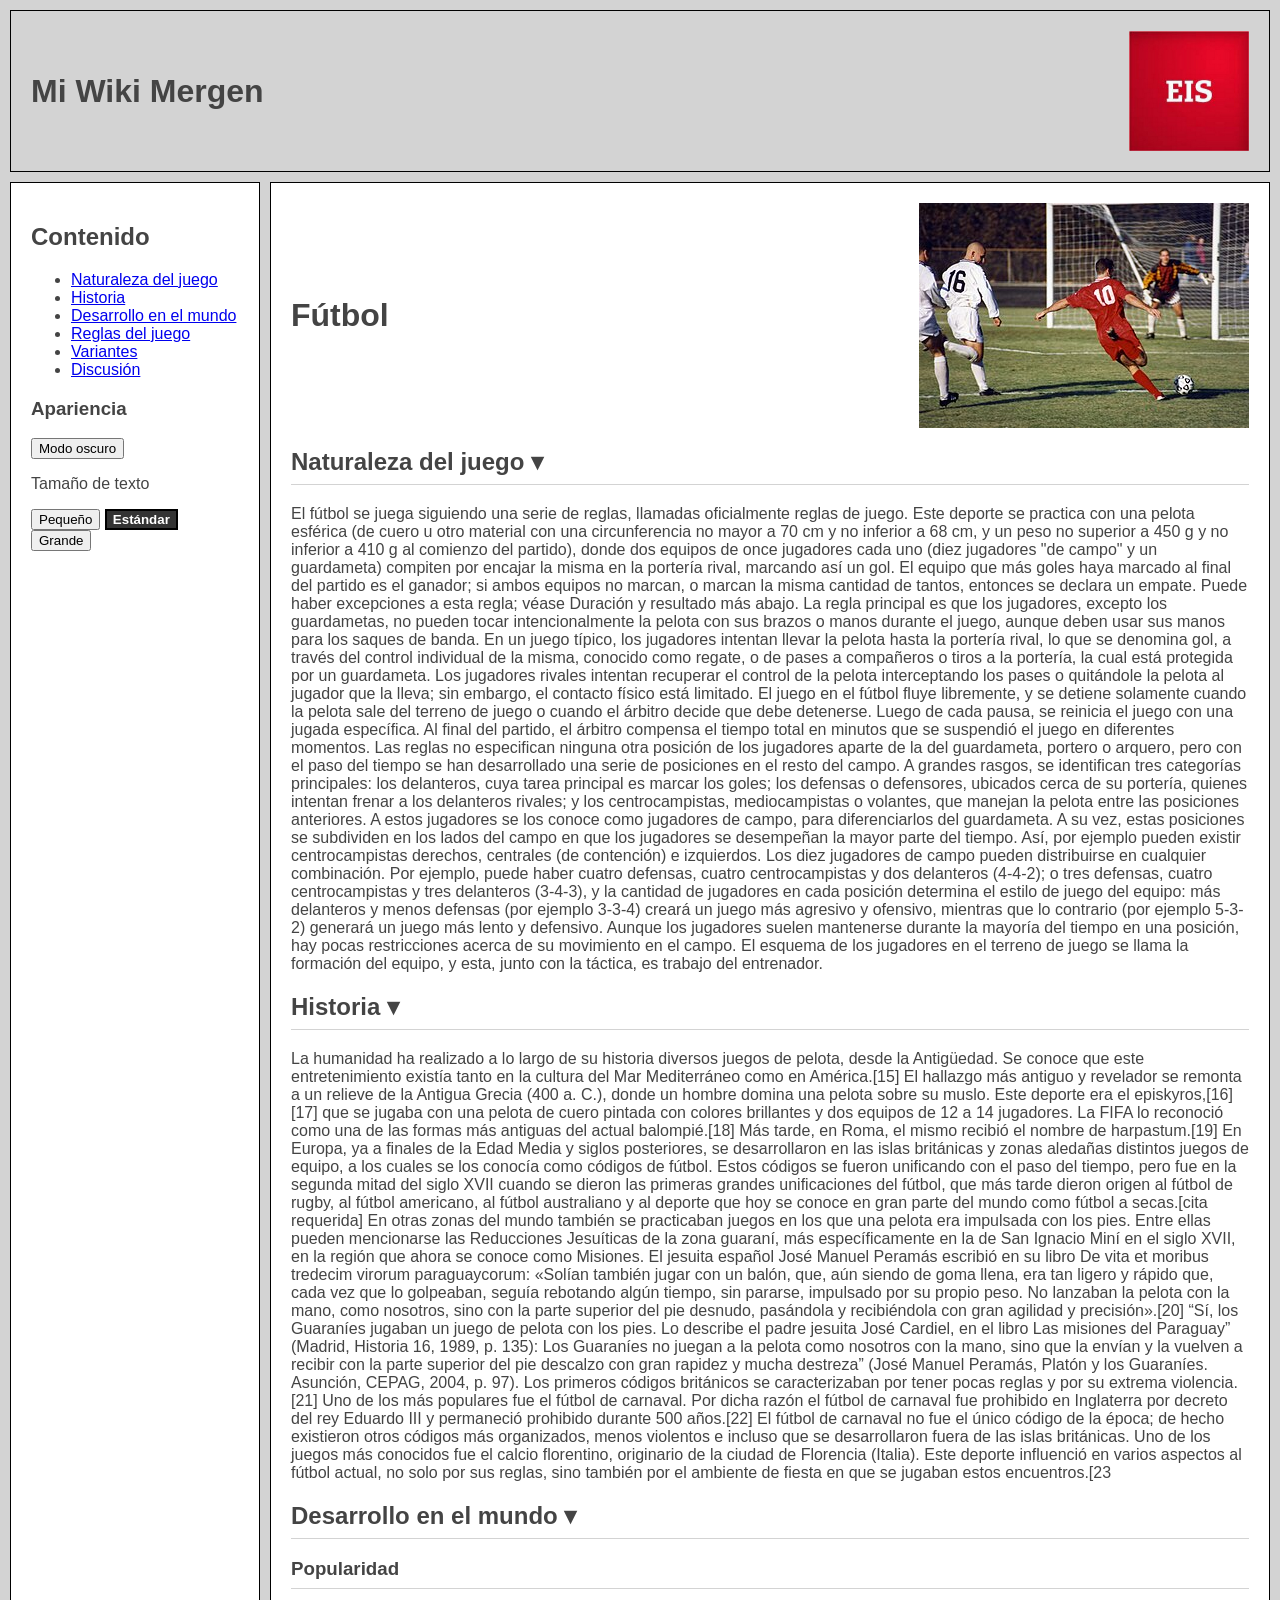
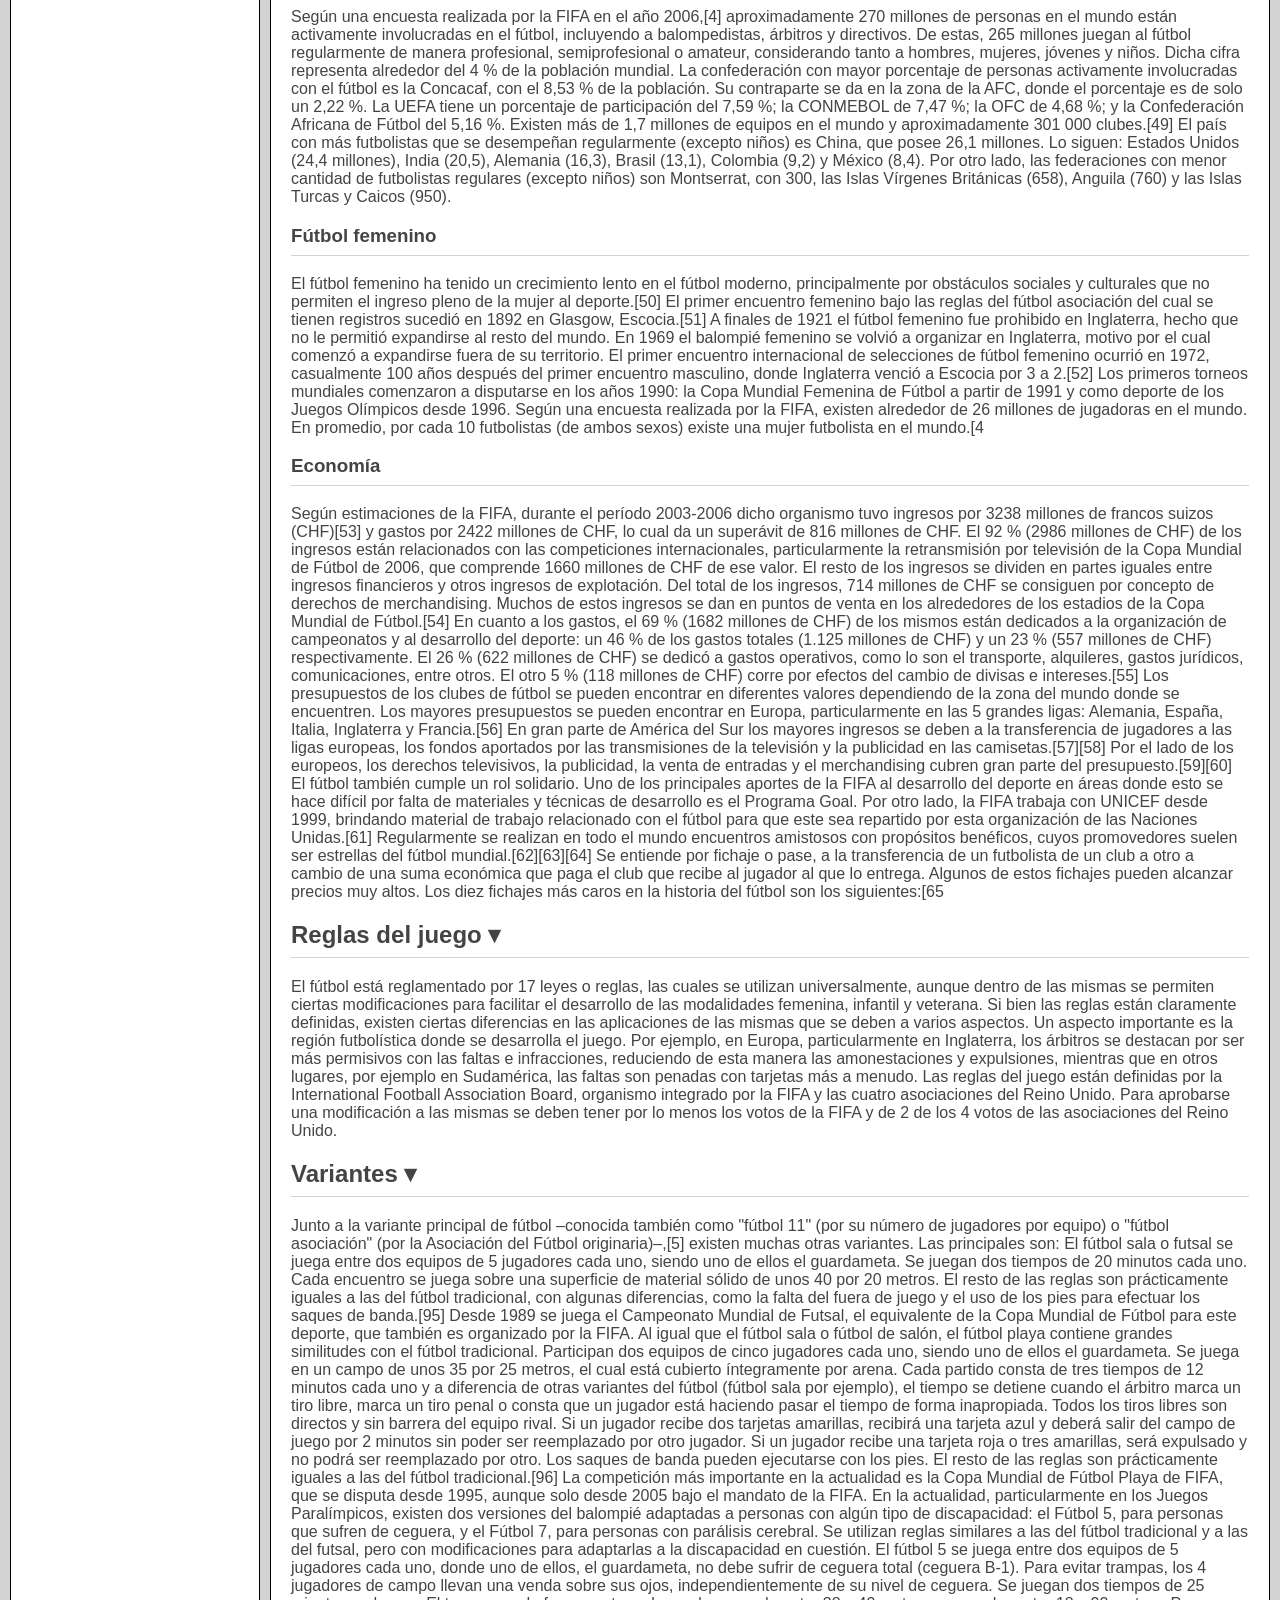
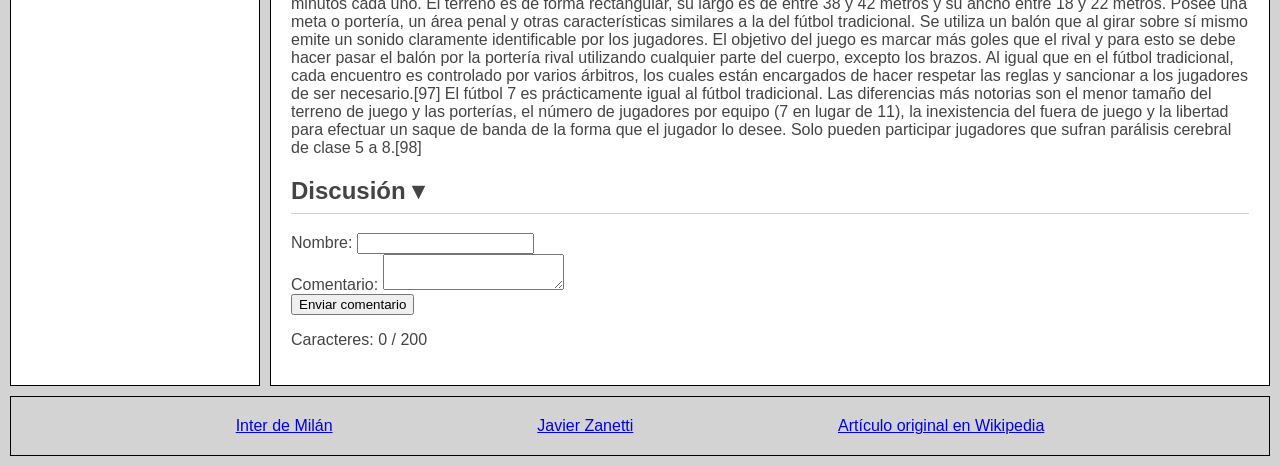
<file: index.html>
<!DOCTYPE html>
<html lang="en">
<head>
    <meta charset="UTF-8">
    <meta name="viewport" content="width=device-width, initial-scale=1.0">
    <title>Document</title>
    <link rel="stylesheet" href="css/style.css">
    <script src="js/main.js" defer></script>
</head>
<body>
    <div class="contenedor">
        <header>
            <h1>Mi Wiki Mergen</h1>
            
            <img src="./img/Logo EIS.jpg" alt="Logo">
        </header>
        
        <aside>
            <h2>Contenido</h2>
            <ul id="indice"></ul>

            <div class="apariencia">
                <h3>Apariencia</h3>
                <button id="btn-modo">Modo oscuro</button>

                <div class="tamano-texto">
                    <p>Tamaño de texto</p>
                    <button class="btn-tamano" data-tamano="pequeno">Pequeño</button>
                    <button class="btn-tamano activo" data-tamano="estandar">Estándar</button>
                    <button class="btn-tamano" data-tamano="grande">Grande</button>
                </div>
            </div>
        </aside>
        
        <main>
            <div class="tema">
                <h1>Fútbol</h1>
                
                <img src="./img/Fútbol.jpg" alt="Fútbol">
            </div>


            <section>
                <h2 id="naturaleza">Naturaleza del juego</h2>
                <p>
                    El fútbol se juega siguiendo una serie de reglas, llamadas oficialmente reglas de juego. Este deporte se practica con una pelota esférica (de cuero u otro material con una circunferencia no mayor a 70 cm y no inferior a 68 cm, y un peso no superior a 450 g y no inferior a 410 g al comienzo del partido), donde dos equipos de once jugadores cada uno (diez jugadores "de campo" y un guardameta) compiten por encajar la misma en la portería rival, marcando así un gol. El equipo que más goles haya marcado al final del partido es el ganador; si ambos equipos no marcan, o marcan la misma cantidad de tantos, entonces se declara un empate. Puede haber excepciones a esta regla; véase Duración y resultado más abajo.

                    La regla principal es que los jugadores, excepto los guardametas, no pueden tocar intencionalmente la pelota con sus brazos o manos durante el juego, aunque deben usar sus manos para los saques de banda.

                    En un juego típico, los jugadores intentan llevar la pelota hasta la portería rival, lo que se denomina gol, a través del control individual de la misma, conocido como regate, o de pases a compañeros o tiros a la portería, la cual está protegida por un guardameta. Los jugadores rivales intentan recuperar el control de la pelota interceptando los pases o quitándole la pelota al jugador que la lleva; sin embargo, el contacto físico está limitado. El juego en el fútbol fluye libremente, y se detiene solamente cuando la pelota sale del terreno de juego o cuando el árbitro decide que debe detenerse. Luego de cada pausa, se reinicia el juego con una jugada específica. Al final del partido, el árbitro compensa el tiempo total en minutos que se suspendió el juego en diferentes momentos.
        
                    Las reglas no especifican ninguna otra posición de los jugadores aparte de la del guardameta, portero o arquero, pero con el paso del tiempo se han desarrollado una serie de posiciones en el resto del campo. A grandes rasgos, se identifican tres categorías principales: los delanteros, cuya tarea principal es marcar los goles; los defensas o defensores, ubicados cerca de su portería, quienes intentan frenar a los delanteros rivales; y los centrocampistas, mediocampistas o volantes, que manejan la pelota entre las posiciones anteriores. A estos jugadores se los conoce como jugadores de campo, para diferenciarlos del guardameta. A su vez, estas posiciones se subdividen en los lados del campo en que los jugadores se desempeñan la mayor parte del tiempo. Así, por ejemplo pueden existir centrocampistas derechos, centrales (de contención) e izquierdos. Los diez jugadores de campo pueden distribuirse en cualquier combinación. Por ejemplo, puede haber cuatro defensas, cuatro centrocampistas y dos delanteros (4-4-2); o tres defensas, cuatro centrocampistas y tres delanteros (3-4-3), y la cantidad de jugadores en cada posición determina el estilo de juego del equipo: más delanteros y menos defensas (por ejemplo 3-3-4) creará un juego más agresivo y ofensivo, mientras que lo contrario (por ejemplo 5-3-2) generará un juego más lento y defensivo. Aunque los jugadores suelen mantenerse durante la mayoría del tiempo en una posición, hay pocas restricciones acerca de su movimiento en el campo. El esquema de los jugadores en el terreno de juego se llama la formación del equipo, y esta, junto con la táctica, es trabajo del entrenador.
                </p>
            </section>

            <section>
                <h2 id="historia">Historia</h2>
                <p>
                    La humanidad ha realizado a lo largo de su historia diversos juegos de pelota, desde la Antigüedad. Se conoce que este entretenimiento existía tanto en la cultura del Mar Mediterráneo como en América.[15] El hallazgo más antiguo y revelador se remonta a un relieve de la Antigua Grecia (400 a. C.), donde un hombre domina una pelota sobre su muslo. Este deporte era el episkyros,[16][17] que se jugaba con una pelota de cuero pintada con colores brillantes y dos equipos de 12 a 14 jugadores. La FIFA lo reconoció como una de las formas más antiguas del actual balompié.[18] Más tarde, en Roma, el mismo recibió el nombre de harpastum.[19]

                    En Europa, ya a finales de la Edad Media y siglos posteriores, se desarrollaron en las islas británicas y zonas aledañas distintos juegos de equipo, a los cuales se los conocía como códigos de fútbol. Estos códigos se fueron unificando con el paso del tiempo, pero fue en la segunda mitad del siglo XVII cuando se dieron las primeras grandes unificaciones del fútbol, que más tarde dieron origen al fútbol de rugby, al fútbol americano, al fútbol australiano y al deporte que hoy se conoce en gran parte del mundo como fútbol a secas.[cita requerida]

                    En otras zonas del mundo también se practicaban juegos en los que una pelota era impulsada con los pies. Entre ellas pueden mencionarse las Reducciones Jesuíticas de la zona guaraní, más específicamente en la de San Ignacio Miní en el siglo XVII, en la región que ahora se conoce como Misiones. El jesuita español José Manuel Peramás escribió en su libro De vita et moribus tredecim virorum paraguaycorum: «Solían también jugar con un balón, que, aún siendo de goma llena, era tan ligero y rápido que, cada vez que lo golpeaban, seguía rebotando algún tiempo, sin pararse, impulsado por su propio peso. No lanzaban la pelota con la mano, como nosotros, sino con la parte superior del pie desnudo, pasándola y recibiéndola con gran agilidad y precisión».[20] “Sí, los Guaraníes jugaban un juego de pelota con los pies. Lo describe el padre jesuita José Cardiel, en el libro Las misiones del Paraguay” (Madrid, Historia 16, 1989, p. 135): Los Guaraníes no juegan a la pelota como nosotros con la mano, sino que la envían y la vuelven a recibir con la parte superior del pie descalzo con gran rapidez y mucha destreza” (José Manuel Peramás, Platón y los Guaraníes. Asunción, CEPAG, 2004, p. 97).

                    Los primeros códigos británicos se caracterizaban por tener pocas reglas y por su extrema violencia.[21] Uno de los más populares fue el fútbol de carnaval. Por dicha razón el fútbol de carnaval fue prohibido en Inglaterra por decreto del rey Eduardo III y permaneció prohibido durante 500 años.[22] El fútbol de carnaval no fue el único código de la época; de hecho existieron otros códigos más organizados, menos violentos e incluso que se desarrollaron fuera de las islas británicas. Uno de los juegos más conocidos fue el calcio florentino, originario de la ciudad de Florencia (Italia). Este deporte influenció en varios aspectos al fútbol actual, no solo por sus reglas, sino también por el ambiente de fiesta en que se jugaban estos encuentros.[23
                </p>
            </section>

            <section>
                <h2 id="desarrollo">Desarrollo en el mundo</h2>
            
                <h3 id="popularidad">Popularidad</h3>
                <p>
                    Según una encuesta realizada por la FIFA en el año 2006,[4] aproximadamente 270 millones de personas en el mundo están activamente involucradas en el fútbol, incluyendo a balompedistas, árbitros y directivos. De estas, 265 millones juegan al fútbol regularmente de manera profesional, semiprofesional o amateur, considerando tanto a hombres, mujeres, jóvenes y niños. Dicha cifra representa alrededor del 4 % de la población mundial. La confederación con mayor porcentaje de personas activamente involucradas con el fútbol es la Concacaf, con el 8,53 % de la población. Su contraparte se da en la zona de la AFC, donde el porcentaje es de solo un 2,22 %. La UEFA tiene un porcentaje de participación del 7,59 %; la CONMEBOL de 7,47 %; la OFC de 4,68 %; y la Confederación Africana de Fútbol del 5,16 %. Existen más de 1,7 millones de equipos en el mundo y aproximadamente 301 000 clubes.[49]

                    El país con más futbolistas que se desempeñan regularmente (excepto niños) es China, que posee 26,1 millones. Lo siguen: Estados Unidos (24,4 millones), India (20,5), Alemania (16,3), Brasil (13,1), Colombia (9,2) y México (8,4). Por otro lado, las federaciones con menor cantidad de futbolistas regulares (excepto niños) son Montserrat, con 300, las Islas Vírgenes Británicas (658), Anguila (760) y las Islas Turcas y Caicos (950).
                </p>
            
                <h3 id="femenino">Fútbol femenino</h3>
                <p>
                    El fútbol femenino ha tenido un crecimiento lento en el fútbol moderno, principalmente por obstáculos sociales y culturales que no permiten el ingreso pleno de la mujer al deporte.[50] El primer encuentro femenino bajo las reglas del fútbol asociación del cual se tienen registros sucedió en 1892 en Glasgow, Escocia.[51] A finales de 1921 el fútbol femenino fue prohibido en Inglaterra, hecho que no le permitió expandirse al resto del mundo. En 1969 el balompié femenino se volvió a organizar en Inglaterra, motivo por el cual comenzó a expandirse fuera de su territorio. El primer encuentro internacional de selecciones de fútbol femenino ocurrió en 1972, casualmente 100 años después del primer encuentro masculino, donde Inglaterra venció a Escocia por 3 a 2.[52] Los primeros torneos mundiales comenzaron a disputarse en los años 1990: la Copa Mundial Femenina de Fútbol a partir de 1991 y como deporte de los Juegos Olímpicos desde 1996.
            
                    Según una encuesta realizada por la FIFA, existen alrededor de 26 millones de jugadoras en el mundo. En promedio, por cada 10 futbolistas (de ambos sexos) existe una mujer futbolista en el mundo.[4
                </p>
        
                <h3 id="economia">Economía</h3>
                <p>
                    Según estimaciones de la FIFA, durante el período 2003-2006 dicho organismo tuvo ingresos por 3238 millones de francos suizos (CHF)[53] y gastos por 2422 millones de CHF, lo cual da un superávit de 816 millones de CHF. El 92 % (2986 millones de CHF) de los ingresos están relacionados con las competiciones internacionales, particularmente la retransmisión por televisión de la Copa Mundial de Fútbol de 2006, que comprende 1660 millones de CHF de ese valor. El resto de los ingresos se dividen en partes iguales entre ingresos financieros y otros ingresos de explotación. Del total de los ingresos, 714 millones de CHF se consiguen por concepto de derechos de merchandising. Muchos de estos ingresos se dan en puntos de venta en los alrededores de los estadios de la Copa Mundial de Fútbol.[54] En cuanto a los gastos, el 69 % (1682 millones de CHF) de los mismos están dedicados a la organización de campeonatos y al desarrollo del deporte: un 46 % de los gastos totales (1.125 millones de CHF) y un 23 % (557 millones de CHF) respectivamente. El 26 % (622 millones de CHF) se dedicó a gastos operativos, como lo son el transporte, alquileres, gastos jurídicos, comunicaciones, entre otros. El otro 5 % (118 millones de CHF) corre por efectos del cambio de divisas e intereses.[55]

                    Los presupuestos de los clubes de fútbol se pueden encontrar en diferentes valores dependiendo de la zona del mundo donde se encuentren. Los mayores presupuestos se pueden encontrar en Europa, particularmente en las 5 grandes ligas: Alemania, España, Italia, Inglaterra y Francia.[56] En gran parte de América del Sur los mayores ingresos se deben a la transferencia de jugadores a las ligas europeas, los fondos aportados por las transmisiones de la televisión y la publicidad en las camisetas.[57][58] Por el lado de los europeos, los derechos televisivos, la publicidad, la venta de entradas y el merchandising cubren gran parte del presupuesto.[59][60]

                    El fútbol también cumple un rol solidario. Uno de los principales aportes de la FIFA al desarrollo del deporte en áreas donde esto se hace difícil por falta de materiales y técnicas de desarrollo es el Programa Goal. Por otro lado, la FIFA trabaja con UNICEF desde 1999, brindando material de trabajo relacionado con el fútbol para que este sea repartido por esta organización de las Naciones Unidas.[61] Regularmente se realizan en todo el mundo encuentros amistosos con propósitos benéficos, cuyos promovedores suelen ser estrellas del fútbol mundial.[62][63][64]

                    Se entiende por fichaje o pase, a la transferencia de un futbolista de un club a otro a cambio de una suma económica que paga el club que recibe al jugador al que lo entrega. Algunos de estos fichajes pueden alcanzar precios muy altos. Los diez fichajes más caros en la historia del fútbol son los siguientes:[65
                </p>
            </section>

            <section>
                <h2 id="reglas">Reglas del juego</h2>
                <p>
                    El fútbol está reglamentado por 17 leyes o reglas, las cuales se utilizan universalmente, aunque dentro de las mismas se permiten ciertas modificaciones para facilitar el desarrollo de las modalidades femenina, infantil y veterana. Si bien las reglas están claramente definidas, existen ciertas diferencias en las aplicaciones de las mismas que se deben a varios aspectos. Un aspecto importante es la región futbolística donde se desarrolla el juego. Por ejemplo, en Europa, particularmente en Inglaterra, los árbitros se destacan por ser más permisivos con las faltas e infracciones, reduciendo de esta manera las amonestaciones y expulsiones, mientras que en otros lugares, por ejemplo en Sudamérica, las faltas son penadas con tarjetas más a menudo.
            
                    Las reglas del juego están definidas por la International Football Association Board, organismo integrado por la FIFA y las cuatro asociaciones del Reino Unido. Para aprobarse una modificación a las mismas se deben tener por lo menos los votos de la FIFA y de 2 de los 4 votos de las asociaciones del Reino Unido.
                </p>
            </section>
            
            <section>
                <h2 id="variantes">Variantes</h2>
                <p>
                    Junto a la variante principal de fútbol –conocida también como "fútbol 11" (por su número de jugadores por equipo) o "fútbol asociación" (por la Asociación del Fútbol originaria)–,[5] existen muchas otras variantes. Las principales son:

                    El fútbol sala o futsal se juega entre dos equipos de 5 jugadores cada uno, siendo uno de ellos el guardameta. Se juegan dos tiempos de 20 minutos cada uno. Cada encuentro se juega sobre una superficie de material sólido de unos 40 por 20 metros. El resto de las reglas son prácticamente iguales a las del fútbol tradicional, con algunas diferencias, como la falta del fuera de juego y el uso de los pies para efectuar los saques de banda.[95]

                    Desde 1989 se juega el Campeonato Mundial de Futsal, el equivalente de la Copa Mundial de Fútbol para este deporte, que también es organizado por la FIFA.

                    Al igual que el fútbol sala o fútbol de salón, el fútbol playa contiene grandes similitudes con el fútbol tradicional. Participan dos equipos de cinco jugadores cada uno, siendo uno de ellos el guardameta. Se juega en un campo de unos 35 por 25 metros, el cual está cubierto íntegramente por arena. Cada partido consta de tres tiempos de 12 minutos cada uno y a diferencia de otras variantes del fútbol (fútbol sala por ejemplo), el tiempo se detiene cuando el árbitro marca un tiro libre, marca un tiro penal o consta que un jugador está haciendo pasar el tiempo de forma inapropiada. Todos los tiros libres son directos y sin barrera del equipo rival. Si un jugador recibe dos tarjetas amarillas, recibirá una tarjeta azul y deberá salir del campo de juego por 2 minutos sin poder ser reemplazado por otro jugador. Si un jugador recibe una tarjeta roja o tres amarillas, será expulsado y no podrá ser reemplazado por otro. Los saques de banda pueden ejecutarse con los pies. El resto de las reglas son prácticamente iguales a las del fútbol tradicional.[96]

                    La competición más importante en la actualidad es la Copa Mundial de Fútbol Playa de FIFA, que se disputa desde 1995, aunque solo desde 2005 bajo el mandato de la FIFA.

                    En la actualidad, particularmente en los Juegos Paralímpicos, existen dos versiones del balompié adaptadas a personas con algún tipo de discapacidad: el Fútbol 5, para personas que sufren de ceguera, y el Fútbol 7, para personas con parálisis cerebral. Se utilizan reglas similares a las del fútbol tradicional y a las del futsal, pero con modificaciones para adaptarlas a la discapacidad en cuestión.

                    El fútbol 5 se juega entre dos equipos de 5 jugadores cada uno, donde uno de ellos, el guardameta, no debe sufrir de ceguera total (ceguera B-1). Para evitar trampas, los 4 jugadores de campo llevan una venda sobre sus ojos, independientemente de su nivel de ceguera. Se juegan dos tiempos de 25 minutos cada uno. El terreno es de forma rectangular, su largo es de entre 38 y 42 metros y su ancho entre 18 y 22 metros. Posee una meta o portería, un área penal y otras características similares a la del fútbol tradicional. Se utiliza un balón que al girar sobre sí mismo emite un sonido claramente identificable por los jugadores. El objetivo del juego es marcar más goles que el rival y para esto se debe hacer pasar el balón por la portería rival utilizando cualquier parte del cuerpo, excepto los brazos. Al igual que en el fútbol tradicional, cada encuentro es controlado por varios árbitros, los cuales están encargados de hacer respetar las reglas y sancionar a los jugadores de ser necesario.[97]

                    El fútbol 7 es prácticamente igual al fútbol tradicional. Las diferencias más notorias son el menor tamaño del terreno de juego y las porterías, el número de jugadores por equipo (7 en lugar de 11), la inexistencia del fuera de juego y la libertad para efectuar un saque de banda de la forma que el jugador lo desee. Solo pueden participar jugadores que sufran parálisis cerebral de clase 5 a 8.[98]
                </p>
            </section>

            <section>
                <h2 id="discusion">Discusión</h2>
                <form id="form-comentario">
                    <div>
                        <label for="nombre">Nombre:</label>
                        <input type="text" id="nombre">
                    </div>
                    <div>
                        <label for="comentario">Comentario:</label>
                        <textarea id="comentario"></textarea>
                    </div>
                    <button type="submit" id="btn-enviar">Enviar comentario</button>
                </form>
                <p id="contador">Caracteres: 0 / 200</p>
                <p id="aviso"></p>
                <ul id="lista-comentarios"></ul>
            </section>
        </main>
        
        <footer>
            <ul>
                <li><a href="tema2.html">Inter de Milán</a></li>
                <li><a href="tema3.html">Javier Zanetti</a></li>
                <li><a href="https://es.wikipedia.org/wiki/F%C3%BAtbol">Artículo original en Wikipedia</a></li>
            </ul>
        </footer>
    </div>
</body>
</html>
</file>
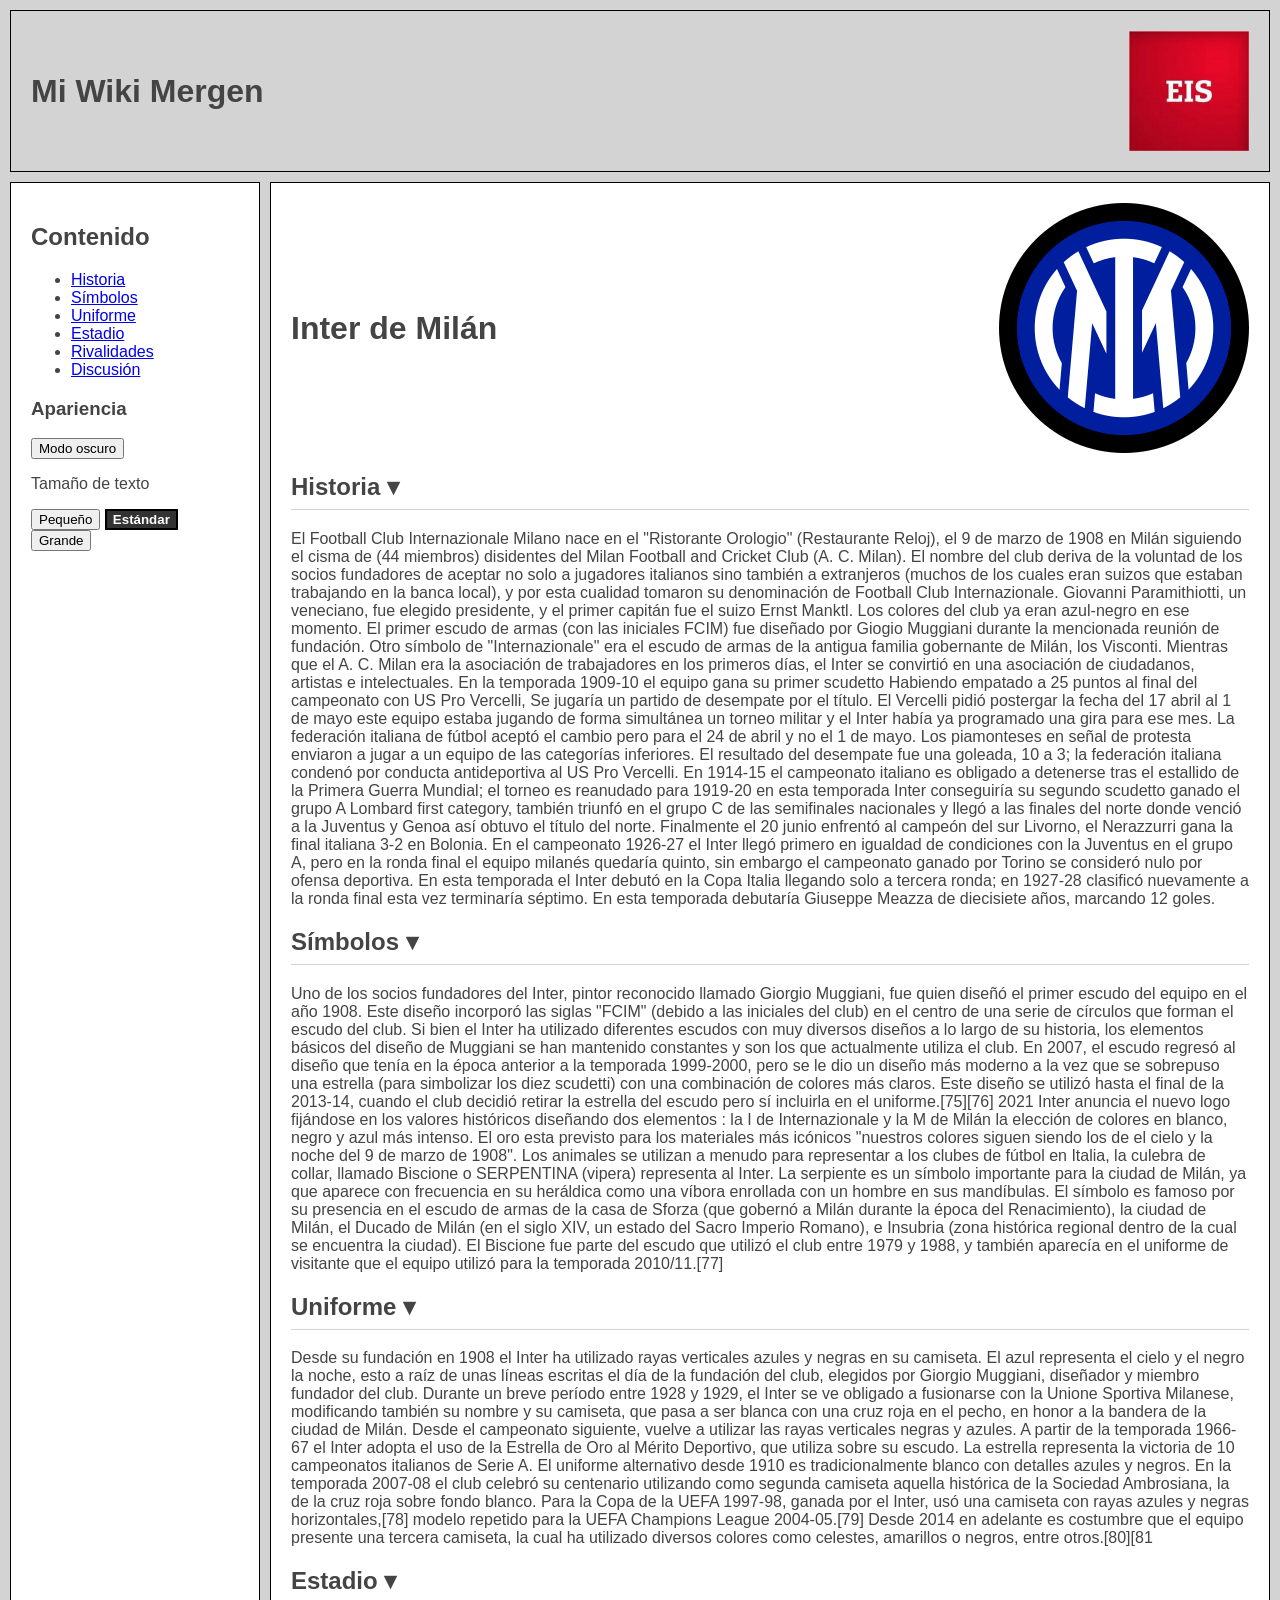
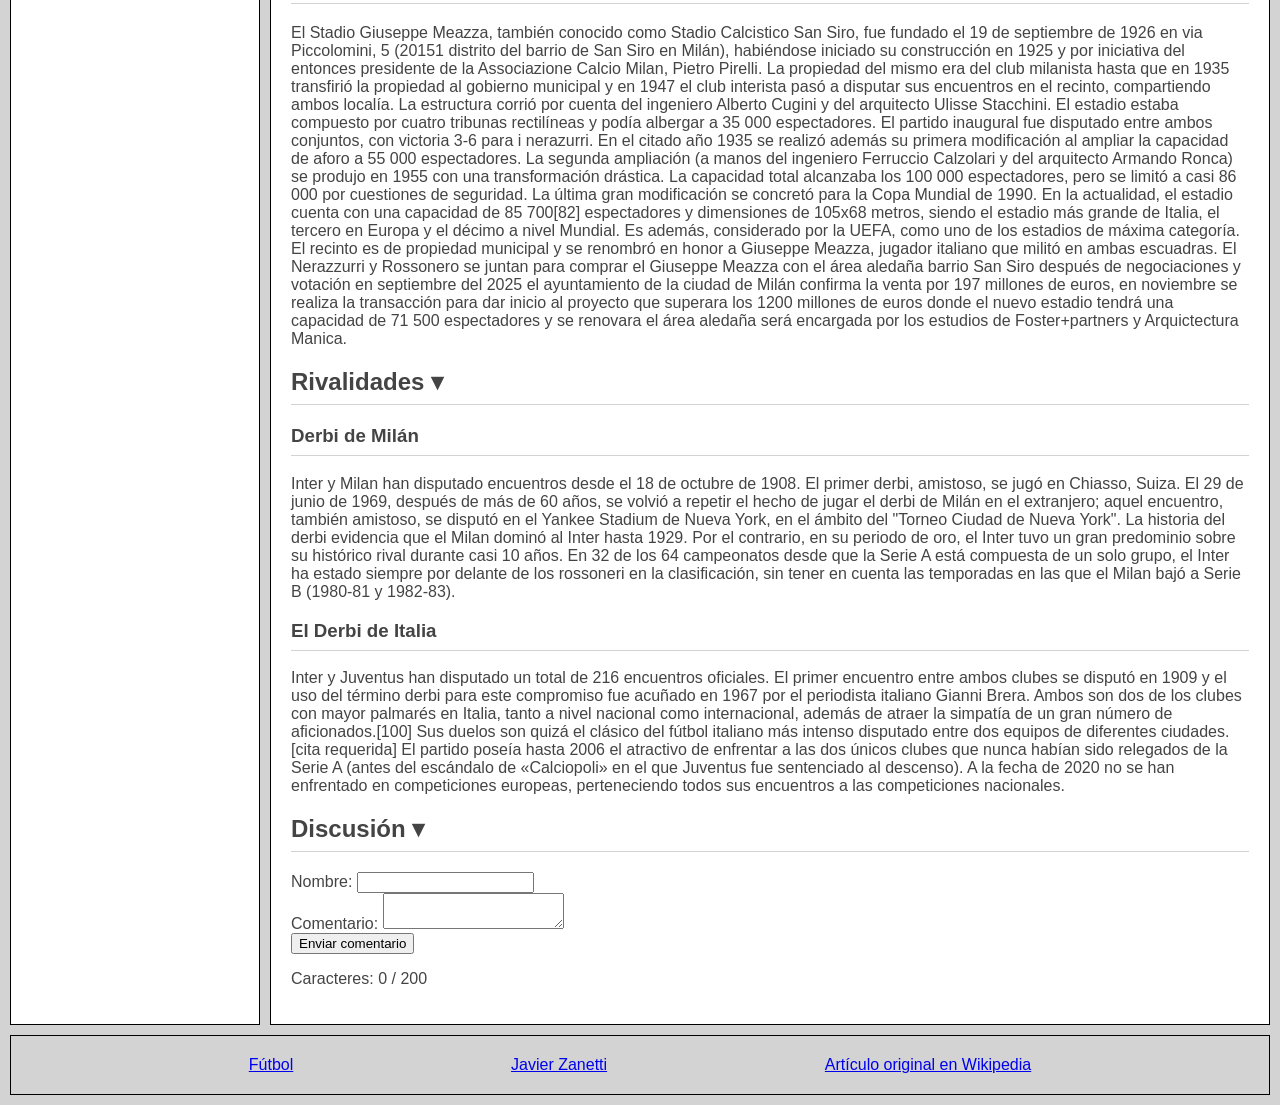
<file: tema2.html>
<!DOCTYPE html>
<html lang="en">
<head>
    <meta charset="UTF-8">
    <meta name="viewport" content="width=device-width, initial-scale=1.0">
    <title>Document</title>
    <link rel="stylesheet" href="css/style.css">
    <script src="js/main.js" defer></script>
</head>
<body>
    <div class="contenedor">
        <header>
            <h1>Mi Wiki Mergen</h1>
                
            <img src="./img/Logo EIS.jpg" alt="Logo">
        </header>

        <aside>
            <h2>Contenido</h2>
            <ul id="indice"></ul>

            <div class="apariencia">
                <h3>Apariencia</h3>
                <button id="btn-modo">Modo oscuro</button>

                <div class="tamano-texto">
                    <p>Tamaño de texto</p>
                    <button class="btn-tamano" data-tamano="pequeno">Pequeño</button>
                    <button class="btn-tamano activo" data-tamano="estandar">Estándar</button>
                    <button class="btn-tamano" data-tamano="grande">Grande</button>
                </div>
            </div>
        </aside>
        
        <main>
            <div class="tema">
                <h1>Inter de Milán</h1>
                
                <img src="./img/Inter.png" alt="Fútbol">
            </div>


            <section>
                <h2 id="historia">Historia</h2>
                <p>
                    El Football Club Internazionale Milano nace en el "Ristorante Orologio" (Restaurante Reloj), el 9 de marzo de 1908 en Milán siguiendo el cisma de (44 miembros) disidentes del Milan Football and Cricket Club (A. C. Milan). El nombre del club deriva de la voluntad de los socios fundadores de aceptar no solo a jugadores italianos sino también a extranjeros (muchos de los cuales eran suizos que estaban trabajando en la banca local), y por esta cualidad tomaron su denominación de Football Club Internazionale.

                    Giovanni Paramithiotti, un veneciano, fue elegido presidente, y el primer capitán fue el suizo Ernst Manktl. Los colores del club ya eran azul-negro en ese momento. El primer escudo de armas (con las iniciales FCIM) fue diseñado por Giogio Muggiani durante la mencionada reunión de fundación. Otro símbolo de "Internazionale" era el escudo de armas de la antigua familia gobernante de Milán, los Visconti. Mientras que el A. C. Milan era la asociación de trabajadores en los primeros días, el Inter se convirtió en una asociación de ciudadanos, artistas e intelectuales.

                    En la temporada 1909-10 el equipo gana su primer scudetto Habiendo empatado a 25 puntos al final del campeonato con US Pro Vercelli, Se jugaría un partido de desempate por el título. El Vercelli pidió postergar la fecha del 17 abril al 1 de mayo este equipo estaba jugando de forma simultánea un torneo militar y el Inter había ya programado una gira para ese mes. La federación italiana de fútbol aceptó el cambio pero para el 24 de abril y no el 1 de mayo. Los piamonteses en señal de protesta enviaron a jugar a un equipo de las categorías inferiores. El resultado del desempate fue una goleada, 10 a 3; la federación italiana condenó por conducta antideportiva al US Pro Vercelli. En 1914-15 el campeonato italiano es obligado a detenerse tras el estallido de la Primera Guerra Mundial; el torneo es reanudado para 1919-20 en esta temporada Inter conseguiría su segundo scudetto ganado el grupo A Lombard first category, también triunfó en el grupo C de las semifinales nacionales y llegó a las finales del norte donde venció a la Juventus y Genoa así obtuvo el título del norte. Finalmente el 20 junio enfrentó al campeón del sur Livorno, el Nerazzurri gana la final italiana 3-2 en Bolonia.

                    En el campeonato 1926-27 el Inter llegó primero en igualdad de condiciones con la Juventus en el grupo A, pero en la ronda final el equipo milanés quedaría quinto, sin embargo el campeonato ganado por Torino se consideró nulo por ofensa deportiva. En esta temporada el Inter debutó en la Copa Italia llegando solo a tercera ronda; en 1927-28 clasificó nuevamente a la ronda final esta vez terminaría séptimo. En esta temporada debutaría Giuseppe Meazza de diecisiete años, marcando 12 goles.
                </p>
            </section>    
            
            <section>
                <h2 id="simbolos">Símbolos</h2>
                <p>
                    Uno de los socios fundadores del Inter, pintor reconocido llamado Giorgio Muggiani, fue quien diseñó el primer escudo del equipo en el año 1908. Este diseño incorporó las siglas "FCIM" (debido a las iniciales del club) en el centro de una serie de círculos que forman el escudo del club. Si bien el Inter ha utilizado diferentes escudos con muy diversos diseños a lo largo de su historia, los elementos básicos del diseño de Muggiani se han mantenido constantes y son los que actualmente utiliza el club.

                    En 2007, el escudo regresó al diseño que tenía en la época anterior a la temporada 1999-2000, pero se le dio un diseño más moderno a la vez que se sobrepuso una estrella (para simbolizar los diez scudetti) con una combinación de colores más claros. Este diseño se utilizó hasta el final de la 2013-14, cuando el club decidió retirar la estrella del escudo pero sí incluirla en el uniforme.[75][76]

                    2021 Inter anuncia el nuevo logo fijándose en los valores históricos diseñando dos elementos : la I de Internazionale y la M de Milán la elección de colores en blanco, negro y azul más intenso. El oro esta previsto para los materiales más icónicos "nuestros colores siguen siendo los de el cielo y la noche del 9 de marzo de 1908".

                    Los animales se utilizan a menudo para representar a los clubes de fútbol en Italia, la culebra de collar, llamado Biscione o SERPENTINA (vipera) representa al Inter. La serpiente es un símbolo importante para la ciudad de Milán, ya que aparece con frecuencia en su heráldica como una víbora enrollada con un hombre en sus mandíbulas. El símbolo es famoso por su presencia en el escudo de armas de la casa de Sforza (que gobernó a Milán durante la época del Renacimiento), la ciudad de Milán, el Ducado de Milán (en el siglo XIV, un estado del Sacro Imperio Romano), e Insubria (zona histórica regional dentro de la cual se encuentra la ciudad).

                    El Biscione fue parte del escudo que utilizó el club entre 1979 y 1988, y también aparecía en el uniforme de visitante que el equipo utilizó para la temporada 2010/11.[77]
                </p>
            </section>

            <section>
                <h2 id="uniforme">Uniforme</h2>
                <p>
                    Desde su fundación en 1908 el Inter ha utilizado rayas verticales azules y negras en su camiseta. El azul representa el cielo y el negro la noche, esto a raíz de unas líneas escritas el día de la fundación del club, elegidos por Giorgio Muggiani, diseñador y miembro fundador del club. Durante un breve período entre 1928 y 1929, el Inter se ve obligado a fusionarse con la Unione Sportiva Milanese, modificando también su nombre y su camiseta, que pasa a ser blanca con una cruz roja en el pecho, en honor a la bandera de la ciudad de Milán. Desde el campeonato siguiente, vuelve a utilizar las rayas verticales negras y azules.

                    A partir de la temporada 1966-67 el Inter adopta el uso de la Estrella de Oro al Mérito Deportivo, que utiliza sobre su escudo. La estrella representa la victoria de 10 campeonatos italianos de Serie A.

                    El uniforme alternativo desde 1910 es tradicionalmente blanco con detalles azules y negros. En la temporada 2007-08 el club celebró su centenario utilizando como segunda camiseta aquella histórica de la Sociedad Ambrosiana, la de la cruz roja sobre fondo blanco.

                    Para la Copa de la UEFA 1997-98, ganada por el Inter, usó una camiseta con rayas azules y negras horizontales,[78] modelo repetido para la UEFA Champions League 2004-05.[79] Desde 2014 en adelante es costumbre que el equipo presente una tercera camiseta, la cual ha utilizado diversos colores como celestes, amarillos o negros, entre otros.[80][81
                </p>
            </section>

            <section>
                <h2 id="estadio">Estadio</h2>
                <p>
                    El Stadio Giuseppe Meazza, también conocido como Stadio Calcistico San Siro, fue fundado el 19 de septiembre de 1926 en via Piccolomini, 5 (20151 distrito del barrio de San Siro en Milán), habiéndose iniciado su construcción en 1925 y por iniciativa del entonces presidente de la Associazione Calcio Milan, Pietro Pirelli. La propiedad del mismo era del club milanista hasta que en 1935 transfirió la propiedad al gobierno municipal y en 1947 el club interista pasó a disputar sus encuentros en el recinto, compartiendo ambos localía.

                    La estructura corrió por cuenta del ingeniero Alberto Cugini y del arquitecto Ulisse Stacchini. El estadio estaba compuesto por cuatro tribunas rectilíneas y podía albergar a 35 000 espectadores.

                    El partido inaugural fue disputado entre ambos conjuntos, con victoria 3-6 para i nerazurri. En el citado año 1935 se realizó además su primera modificación al ampliar la capacidad de aforo a 55 000 espectadores. La segunda ampliación (a manos del ingeniero Ferruccio Calzolari y del arquitecto Armando Ronca) se produjo en 1955 con una transformación drástica. La capacidad total alcanzaba los 100 000 espectadores, pero se limitó a casi 86 000 por cuestiones de seguridad. La última gran modificación se concretó para la Copa Mundial de 1990.

                    En la actualidad, el estadio cuenta con una capacidad de 85 700[82] espectadores y dimensiones de 105x68 metros, siendo el estadio más grande de Italia, el tercero en Europa y el décimo a nivel Mundial. Es además, considerado por la UEFA, como uno de los estadios de máxima categoría. El recinto es de propiedad municipal y se renombró en honor a Giuseppe Meazza, jugador italiano que militó en ambas escuadras.

                    El Nerazzurri y Rossonero se juntan para comprar el Giuseppe Meazza con el área aledaña barrio San Siro después de negociaciones y votación en septiembre del 2025 el ayuntamiento de la ciudad de Milán confirma la venta por 197 millones de euros, en noviembre se realiza la transacción para dar inicio al proyecto que superara los 1200 millones de euros donde el nuevo estadio tendrá una capacidad de 71 500 espectadores y se renovara el área aledaña será encargada por los estudios de Foster+partners y Arquictectura Manica.
                </p>
            </section>

            <section>
                <h2 id="rivalidades">Rivalidades</h2>
            
                <h3 id="milan">Derbi de Milán</h3>
                <p>
                    Inter y Milan han disputado encuentros desde el 18 de octubre de 1908. El primer derbi, amistoso, se jugó en Chiasso, Suiza.

                    El 29 de junio de 1969, después de más de 60 años, se volvió a repetir el hecho de jugar el derbi de Milán en el extranjero; aquel encuentro, también amistoso, se disputó en el Yankee Stadium de Nueva York, en el ámbito del "Torneo Ciudad de Nueva York".

                    La historia del derbi evidencia que el Milan dominó al Inter hasta 1929. Por el contrario, en su periodo de oro, el Inter tuvo un gran predominio sobre su histórico rival durante casi 10 años.

                    En 32 de los 64 campeonatos desde que la Serie A está compuesta de un solo grupo, el Inter ha estado siempre por delante de los rossoneri en la clasificación, sin tener en cuenta las temporadas en las que el Milan bajó a Serie B (1980-81 y 1982-83).
                </p>

                <h3 id="italia">El Derbi de Italia</h3>
                <p>
                    Inter y Juventus han disputado un total de 216 encuentros oficiales. El primer encuentro entre ambos clubes se disputó en 1909 y el uso del término derbi para este compromiso fue acuñado en 1967 por el periodista italiano Gianni Brera. Ambos son dos de los clubes con mayor palmarés en Italia, tanto a nivel nacional como internacional, además de atraer la simpatía de un gran número de aficionados.[100]

                    Sus duelos son quizá el clásico del fútbol italiano más intenso disputado entre dos equipos de diferentes ciudades.[cita requerida] El partido poseía hasta 2006 el atractivo de enfrentar a las dos únicos clubes que nunca habían sido relegados de la Serie A (antes del escándalo de «Calciopoli» en el que Juventus fue sentenciado al descenso).

                    A la fecha de 2020 no se han enfrentado en competiciones europeas, perteneciendo todos sus encuentros a las competiciones nacionales.
                </p>
            </section>

            <section>
                <h2 id="discusion">Discusión</h2>
                <form id="form-comentario">
                    <div>
                        <label for="nombre">Nombre:</label>
                        <input type="text" id="nombre">
                    </div>
                    <div>
                        <label for="comentario">Comentario:</label>
                        <textarea id="comentario"></textarea>
                    </div>
                    <button type="submit" id="btn-enviar">Enviar comentario</button>
                </form>
                <p id="contador">Caracteres: 0 / 200</p>
                <p id="aviso"></p>
                <ul id="lista-comentarios"></ul>
            </section>
        </main>
        
        <footer>
            <ul>
                <li><a href="index.html">Fútbol</a></li>
                <li><a href="tema3.html">Javier Zanetti</a></li>
                <li><a href="https://es.wikipedia.org/wiki/Inter_de_Mil%C3%A1n">Artículo original en Wikipedia</a></li>
            </ul>
        </footer>
    </div>
</body>
</html>
</file>
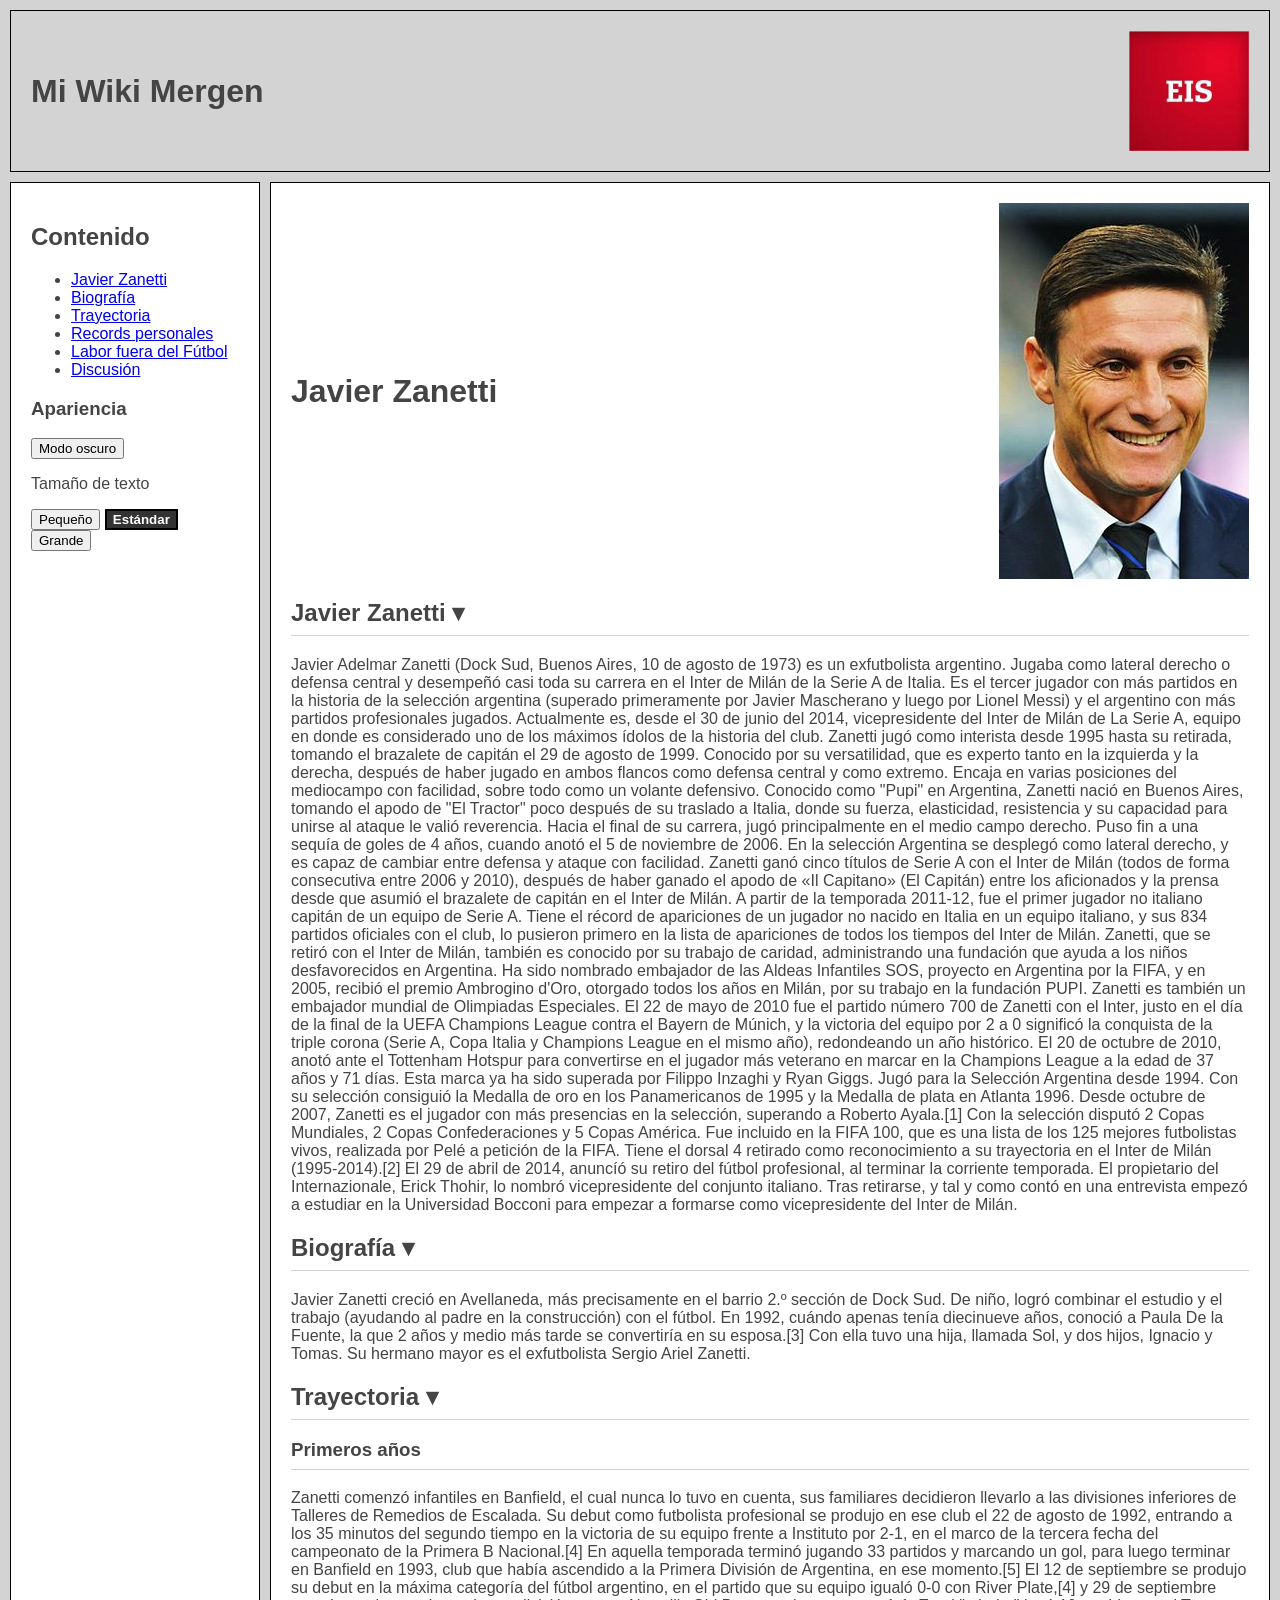
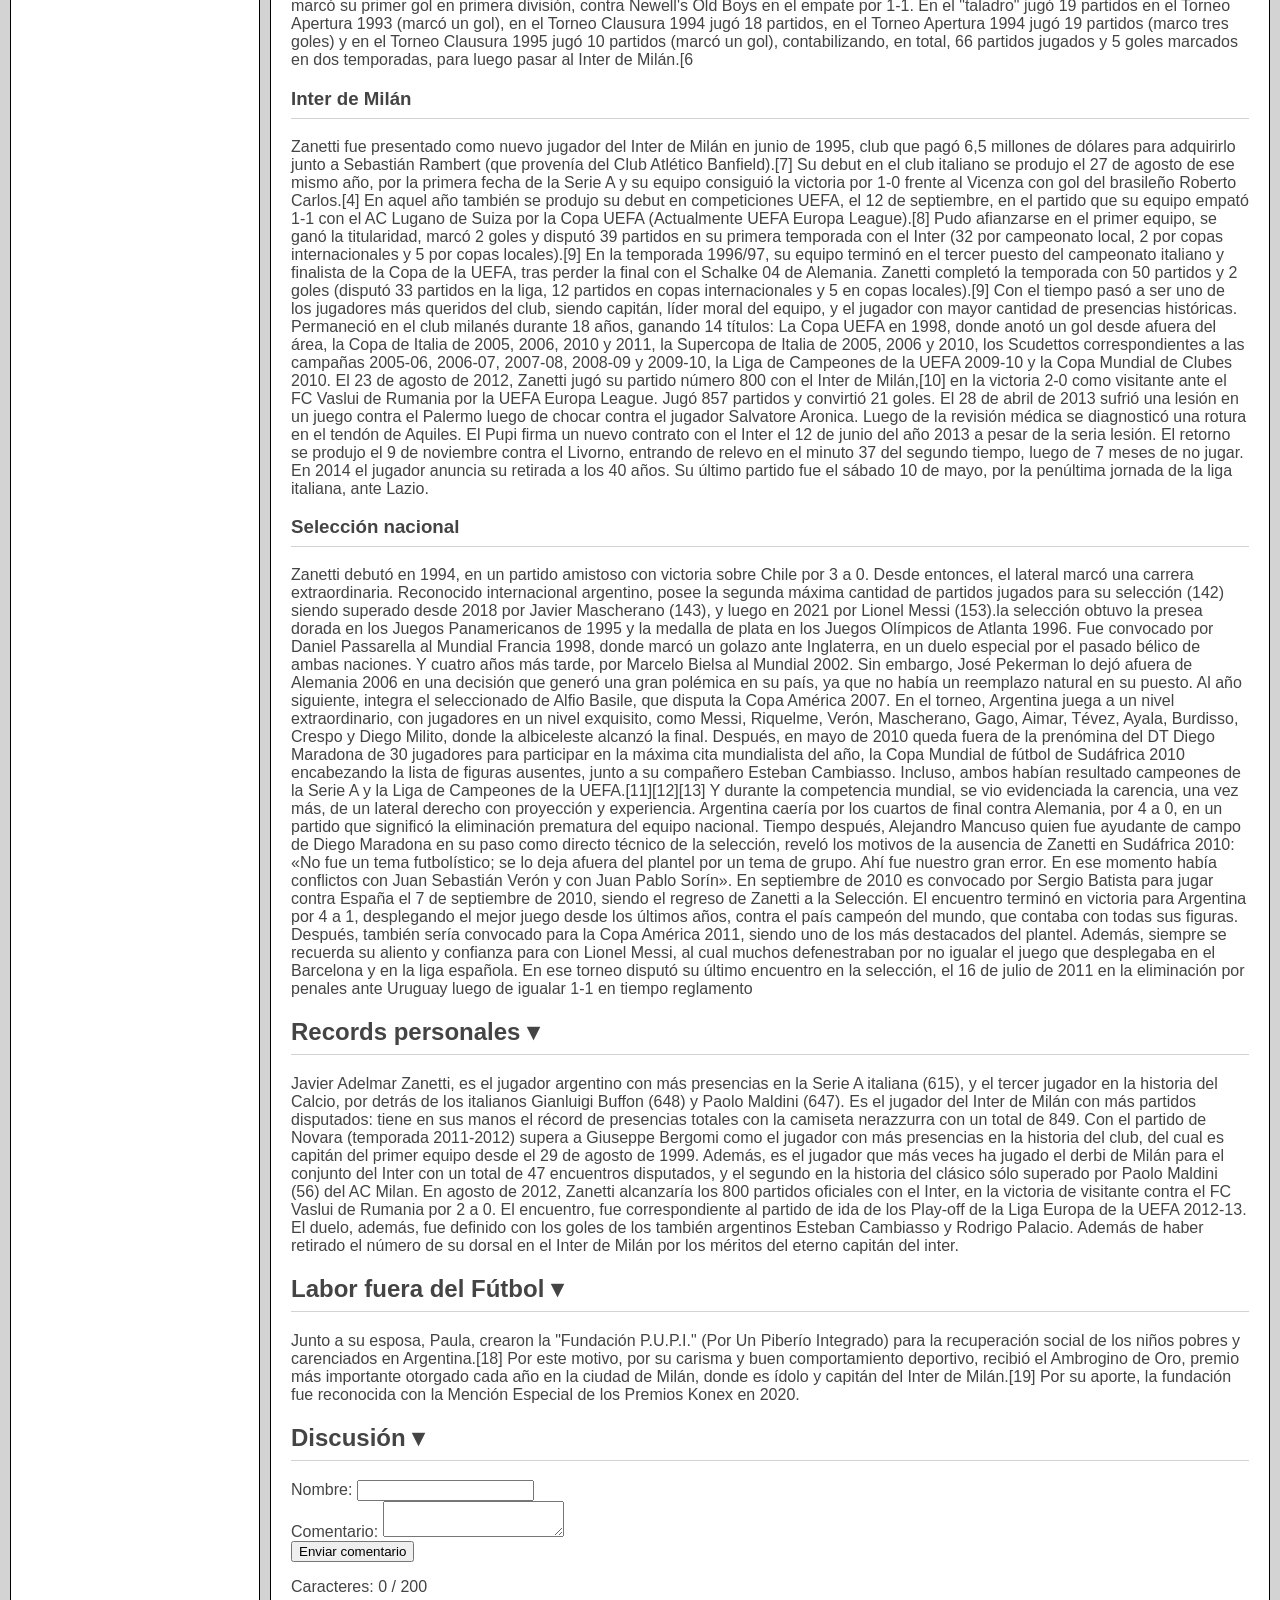
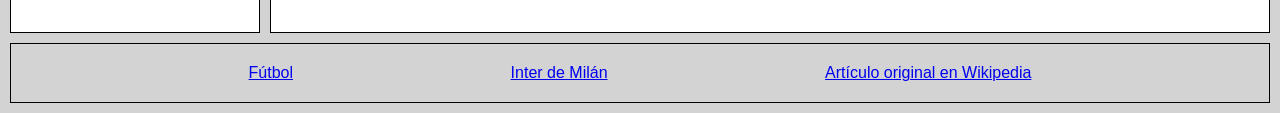
<file: tema3.html>
<!DOCTYPE html>
<html lang="en">
<head>
    <meta charset="UTF-8">
    <meta name="viewport" content="width=device-width, initial-scale=1.0">
    <title>Document</title>
    <link rel="stylesheet" href="css/style.css">
    <script src="js/main.js" defer></script>
</head>
<body>
    <div class="contenedor">
        <header>
            <h1>Mi Wiki Mergen</h1>
                
            <img src="./img/Logo EIS.jpg" alt="Logo">
        </header>
        
        <aside>
            <h2>Contenido</h2>
            <ul id="indice"></ul>

            <div class="apariencia">
                <h3>Apariencia</h3>
                <button id="btn-modo">Modo oscuro</button>

                <div class="tamano-texto">
                    <p>Tamaño de texto</p>
                    <button class="btn-tamano" data-tamano="pequeno">Pequeño</button>
                    <button class="btn-tamano activo" data-tamano="estandar">Estándar</button>
                    <button class="btn-tamano" data-tamano="grande">Grande</button>
                </div>
            </div>
        </aside>
        
        <main>
            <div class="tema">
                <h1>Javier Zanetti</h1>
                <img src="./img/Zanetti.jpg" alt="Fútbol">
            </div>

            <section>
                <h2 id="zanetti">Javier Zanetti</h2>
                <p>
                    Javier Adelmar Zanetti (Dock Sud, Buenos Aires, 10 de agosto de 1973) es un exfutbolista argentino. Jugaba como lateral derecho o defensa central y desempeñó casi toda su carrera en el Inter de Milán de la Serie A de Italia. Es el tercer jugador con más partidos en la historia de la selección argentina (superado primeramente por Javier Mascherano y luego por Lionel Messi) y el argentino con más partidos profesionales jugados. Actualmente es, desde el 30 de junio del 2014, vicepresidente del Inter de Milán de La Serie A, equipo en donde es considerado uno de los máximos ídolos de la historia del club.
                
                    Zanetti jugó como interista desde 1995 hasta su retirada, tomando el brazalete de capitán el 29 de agosto de 1999. Conocido por su versatilidad, que es experto tanto en la izquierda y la derecha, después de haber jugado en ambos flancos como defensa central y como extremo. Encaja en varias posiciones del mediocampo con facilidad, sobre todo como un volante defensivo.

                    Conocido como "Pupi" en Argentina, Zanetti nació en Buenos Aires, tomando el apodo de "El Tractor" poco después de su traslado a Italia, donde su fuerza, elasticidad, resistencia y su capacidad para unirse al ataque le valió reverencia. Hacia el final de su carrera, jugó principalmente en el medio campo derecho. Puso fin a una sequía de goles de 4 años, cuando anotó el 5 de noviembre de 2006. En la selección Argentina se desplegó como lateral derecho, y es capaz de cambiar entre defensa y ataque con facilidad. Zanetti ganó cinco títulos de Serie A con el Inter de Milán (todos de forma consecutiva entre 2006 y 2010), después de haber ganado el apodo de «Il Capitano» (El Capitán) entre los aficionados y la prensa desde que asumió el brazalete de capitán en el Inter de Milán. A partir de la temporada 2011-12, fue el primer jugador no italiano capitán de un equipo de Serie A. Tiene el récord de apariciones de un jugador no nacido en Italia en un equipo italiano, y sus 834 partidos oficiales con el club, lo pusieron primero en la lista de apariciones de todos los tiempos del Inter de Milán. Zanetti, que se retiró con el Inter de Milán, también es conocido por su trabajo de caridad, administrando una fundación que ayuda a los niños desfavorecidos en Argentina. Ha sido nombrado embajador de las Aldeas Infantiles SOS, proyecto en Argentina por la FIFA, y en 2005, recibió el premio Ambrogino d'Oro, otorgado todos los años en Milán, por su trabajo en la fundación PUPI. Zanetti es también un embajador mundial de Olimpiadas Especiales.

                    El 22 de mayo de 2010 fue el partido número 700 de Zanetti con el Inter, justo en el día de la final de la UEFA Champions League contra el Bayern de Múnich, y la victoria del equipo por 2 a 0 significó la conquista de la triple corona (Serie A, Copa Italia y Champions League en el mismo año), redondeando un año histórico. El 20 de octubre de 2010, anotó ante el Tottenham Hotspur para convertirse en el jugador más veterano en marcar en la Champions League a la edad de 37 años y 71 días. Esta marca ya ha sido superada por Filippo Inzaghi y Ryan Giggs.

                    Jugó para la Selección Argentina desde 1994. Con su selección consiguió la Medalla de oro en los Panamericanos de 1995 y la Medalla de plata en Atlanta 1996. Desde octubre de 2007, Zanetti es el jugador con más presencias en la selección, superando a Roberto Ayala.[1] Con la selección disputó 2 Copas Mundiales, 2 Copas Confederaciones y 5 Copas América.

                    Fue incluido en la FIFA 100, que es una lista de los 125 mejores futbolistas vivos, realizada por Pelé a petición de la FIFA.

                    Tiene el dorsal 4 retirado como reconocimiento a su trayectoria en el Inter de Milán (1995-2014).[2]

                    El 29 de abril de 2014, anuncíó su retiro del fútbol profesional, al terminar la corriente temporada. El propietario del Internazionale, Erick Thohir, lo nombró vicepresidente del conjunto italiano. Tras retirarse, y tal y como contó en una entrevista empezó a estudiar en la Universidad Bocconi para empezar a formarse como vicepresidente del Inter de Milán. 
                </p>
            </section>

            <section>
                <h2 id="biografia">Biografía</h2>
                <p>
                    Javier Zanetti creció en Avellaneda, más precisamente en el barrio 2.º sección de Dock Sud. De niño, logró combinar el estudio y el trabajo (ayudando al padre en la construcción) con el fútbol. En 1992, cuándo apenas tenía diecinueve años, conoció a Paula De la Fuente, la que 2 años y medio más tarde se convertiría en su esposa.[3] Con ella tuvo una hija, llamada Sol, y dos hijos, Ignacio y Tomas. Su hermano mayor es el exfutbolista Sergio Ariel Zanetti.
                </p>
            </section>
        
            <section>
                <h2 id="trayectoria">Trayectoria</h2>
        
                <h3 id="primeros">Primeros años</h3>
                <p>
                    Zanetti comenzó infantiles en Banfield, el cual nunca lo tuvo en cuenta, sus familiares decidieron llevarlo a las divisiones inferiores de Talleres de Remedios de Escalada. Su debut como futbolista profesional se produjo en ese club el 22 de agosto de 1992, entrando a los 35 minutos del segundo tiempo en la victoria de su equipo frente a Instituto por 2-1, en el marco de la tercera fecha del campeonato de la Primera B Nacional.[4] En aquella temporada terminó jugando 33 partidos y marcando un gol, para luego terminar en Banfield en 1993, club que había ascendido a la Primera División de Argentina, en ese momento.[5] El 12 de septiembre se produjo su debut en la máxima categoría del fútbol argentino, en el partido que su equipo igualó 0-0 con River Plate,[4] y 29 de septiembre marcó su primer gol en primera división, contra Newell's Old Boys en el empate por 1-1. En el "taladro" jugó 19 partidos en el Torneo Apertura 1993 (marcó un gol), en el Torneo Clausura 1994 jugó 18 partidos, en el Torneo Apertura 1994 jugó 19 partidos (marco tres goles) y en el Torneo Clausura 1995 jugó 10 partidos (marcó un gol), contabilizando, en total, 66 partidos jugados y 5 goles marcados en dos temporadas, para luego pasar al Inter de Milán.[6
                </p>
            
                <h3 id="inter">Inter de Milán</h3>
                <p>
                    Zanetti fue presentado como nuevo jugador del Inter de Milán en junio de 1995, club que pagó 6,5 millones de dólares para adquirirlo junto a Sebastián Rambert (que provenía del Club Atlético Banfield).[7] Su debut en el club italiano se produjo el 27 de agosto de ese mismo año, por la primera fecha de la Serie A y su equipo consiguió la victoria por 1-0 frente al Vicenza con gol del brasileño Roberto Carlos.[4] En aquel año también se produjo su debut en competiciones UEFA, el 12 de septiembre, en el partido que su equipo empató 1-1 con el AC Lugano de Suiza por la Copa UEFA (Actualmente UEFA Europa League).[8] Pudo afianzarse en el primer equipo, se ganó la titularidad, marcó 2 goles y disputó 39 partidos en su primera temporada con el Inter (32 por campeonato local, 2 por copas internacionales y 5 por copas locales).[9] En la temporada 1996/97, su equipo terminó en el tercer puesto del campeonato italiano y finalista de la Copa de la UEFA, tras perder la final con el Schalke 04 de Alemania. Zanetti completó la temporada con 50 partidos y 2 goles (disputó 33 partidos en la liga, 12 partidos en copas internacionales y 5 en copas locales).[9]

                    Con el tiempo pasó a ser uno de los jugadores más queridos del club, siendo capitán, líder moral del equipo, y el jugador con mayor cantidad de presencias históricas. Permaneció en el club milanés durante 18 años, ganando 14 títulos: La Copa UEFA en 1998, donde anotó un gol desde afuera del área, la Copa de Italia de 2005, 2006, 2010 y 2011, la Supercopa de Italia de 2005, 2006 y 2010, los Scudettos correspondientes a las campañas 2005-06, 2006-07, 2007-08, 2008-09 y 2009-10, la Liga de Campeones de la UEFA 2009-10 y la Copa Mundial de Clubes 2010.

                    El 23 de agosto de 2012, Zanetti jugó su partido número 800 con el Inter de Milán,[10] en la victoria 2-0 como visitante ante el FC Vaslui de Rumania por la UEFA Europa League.

                    Jugó 857 partidos y convirtió 21 goles.
            
                    El 28 de abril de 2013 sufrió una lesión en un juego contra el Palermo luego de chocar contra el jugador Salvatore Aronica. Luego de la revisión médica se diagnosticó una rotura en el tendón de Aquiles. El Pupi firma un nuevo contrato con el Inter el 12 de junio del año 2013 a pesar de la seria lesión. El retorno se produjo el 9 de noviembre contra el Livorno, entrando de relevo en el minuto 37 del segundo tiempo, luego de 7 meses de no jugar.

                    En 2014 el jugador anuncia su retirada a los 40 años. Su último partido fue el sábado 10 de mayo, por la penúltima jornada de la liga italiana, ante Lazio.
                </p>
            
                <h3 id="seleccion">Selección nacional</h3>
                <p>
                    Zanetti debutó en 1994, en un partido amistoso con victoria sobre Chile por 3 a 0. Desde entonces, el lateral marcó una carrera extraordinaria. Reconocido internacional argentino, posee la segunda máxima cantidad de partidos jugados para su selección (142) siendo superado desde 2018 por Javier Mascherano (143), y luego en 2021 por Lionel Messi (153).la selección obtuvo la presea dorada en los Juegos Panamericanos de 1995 y la medalla de plata en los Juegos Olímpicos de Atlanta 1996.

                    Fue convocado por Daniel Passarella al Mundial Francia 1998, donde marcó un golazo ante Inglaterra, en un duelo especial por el pasado bélico de ambas naciones. Y cuatro años más tarde, por Marcelo Bielsa al Mundial 2002. Sin embargo, José Pekerman lo dejó afuera de Alemania 2006 en una decisión que generó una gran polémica en su país, ya que no había un reemplazo natural en su puesto.

                    Al año siguiente, integra el seleccionado de Alfio Basile, que disputa la Copa América 2007. En el torneo, Argentina juega a un nivel extraordinario, con jugadores en un nivel exquisito, como Messi, Riquelme, Verón, Mascherano, Gago, Aimar, Tévez, Ayala, Burdisso, Crespo y Diego Milito, donde la albiceleste alcanzó la final.

                    Después, en mayo de 2010 queda fuera de la prenómina del DT Diego Maradona de 30 jugadores para participar en la máxima cita mundialista del año, la Copa Mundial de fútbol de Sudáfrica 2010 encabezando la lista de figuras ausentes, junto a su compañero Esteban Cambiasso. Incluso, ambos habían resultado campeones de la Serie A y la Liga de Campeones de la UEFA.[11][12][13] Y durante la competencia mundial, se vio evidenciada la carencia, una vez más, de un lateral derecho con proyección y experiencia. Argentina caería por los cuartos de final contra Alemania, por 4 a 0, en un partido que significó la eliminación prematura del equipo nacional.

                    Tiempo después, Alejandro Mancuso quien fue ayudante de campo de Diego Maradona en su paso como directo técnico de la selección, reveló los motivos de la ausencia de Zanetti en Sudáfrica 2010: «No fue un tema futbolístico; se lo deja afuera del plantel por un tema de grupo. Ahí fue nuestro gran error. En ese momento había conflictos con Juan Sebastián Verón y con Juan Pablo Sorín».

                    En septiembre de 2010 es convocado por Sergio Batista para jugar contra España el 7 de septiembre de 2010, siendo el regreso de Zanetti a la Selección. El encuentro terminó en victoria para Argentina por 4 a 1, desplegando el mejor juego desde los últimos años, contra el país campeón del mundo, que contaba con todas sus figuras.

                    Después, también sería convocado para la Copa América 2011, siendo uno de los más destacados del plantel. Además, siempre se recuerda su aliento y confianza para con Lionel Messi, al cual muchos defenestraban por no igualar el juego que desplegaba en el Barcelona y en la liga española. En ese torneo disputó su último encuentro en la selección, el 16 de julio de 2011 en la eliminación por penales ante Uruguay luego de igualar 1-1 en tiempo reglamento
                </p>
            </section>
            
            <section>
                <h2 id="records">Records personales</h2>
                <p>
                    Javier Adelmar Zanetti, es el jugador argentino con más presencias en la Serie A italiana (615), y el tercer jugador en la historia del Calcio, por detrás de los italianos Gianluigi Buffon (648) y Paolo Maldini (647). Es el jugador del Inter de Milán con más partidos disputados: tiene en sus manos el récord de presencias totales con la camiseta nerazzurra con un total de 849. Con el partido de Novara (temporada 2011-2012) supera a Giuseppe Bergomi como el jugador con más presencias en la historia del club, del cual es capitán del primer equipo desde el 29 de agosto de 1999.

                    Además, es el jugador que más veces ha jugado el derbi de Milán para el conjunto del Inter con un total de 47 encuentros disputados, y el segundo en la historia del clásico sólo superado por Paolo Maldini (56) del AC Milan.

                    En agosto de 2012, Zanetti alcanzaría los 800 partidos oficiales con el Inter, en la victoria de visitante contra el FC Vaslui de Rumania por 2 a 0. El encuentro, fue correspondiente al partido de ida de los Play-off de la Liga Europa de la UEFA 2012-13. El duelo, además, fue definido con los goles de los también argentinos Esteban Cambiasso y Rodrigo Palacio. Además de haber retirado el número de su dorsal en el Inter de Milán por los méritos del eterno capitán del inter.
                </p>
            </section>
            
            <section>
                <h2 id="labor">Labor fuera del Fútbol</h2>
                <p>
                    Junto a su esposa, Paula, crearon la "Fundación P.U.P.I." (Por Un Piberío Integrado) para la recuperación social de los niños pobres y carenciados en Argentina.[18] Por este motivo, por su carisma y buen comportamiento deportivo, recibió el Ambrogino de Oro, premio más importante otorgado cada año en la ciudad de Milán, donde es ídolo y capitán del Inter de Milán.[19] Por su aporte, la fundación fue reconocida con la Mención Especial de los Premios Konex en 2020.
                </p>
            </section>
        
            <section>
                <h2 id="discusion">Discusión</h2>
                <form id="form-comentario">
                    <div>
                        <label for="nombre">Nombre:</label>
                        <input type="text" id="nombre">
                    </div>
                    <div>
                        <label for="comentario">Comentario:</label>
                        <textarea id="comentario"></textarea>
                    </div>
                    <button type="submit" id="btn-enviar">Enviar comentario</button>
                </form>
                <p id="contador">Caracteres: 0 / 200</p>
                <p id="aviso"></p>
                <ul id="lista-comentarios"></ul>
            </section>
        </main>
        
        <footer>
            <ul>
                <li><a href="index.html">Fútbol</a></li>
                <li><a href="tema2.html">Inter de Milán</a></li>
                <li><a href="https://es.wikipedia.org/wiki/Javier_Zanetti">Artículo original en Wikipedia</a></li>
            </ul>
        </footer>
    </div>
</body>
</html>
</file>
<file: css/style.css>
body{
    margin: 0;
    font-family: sans-serif;
    background-color: lightgray;
    color: #444;
}

.contenedor{
    display: grid;
    grid-template-columns: 1fr 4fr;
    grid-template-rows: auto 1fr auto;
    grid-template-areas:
    "header header"
    "aside main"
    "footer footer";
    gap: 10px;
    padding: 10px;
}

header {
    grid-area: header;
    display: flex;
    justify-content: space-between;
    align-items: center;
    padding: 20px;
    border: 1px solid black;
}

aside {
    grid-area: aside;
    background-color: white;
    padding: 20px;
    border: 1px solid black;
}

main {
    grid-area: main;
    background-color: white;
    padding: 20px;
    border: 1px solid black;
}

footer {
    grid-area: footer;
    padding: 20px;
    border: 1px solid black;
}

header img {
    max-width: 120px;
    height: auto;
}

footer ul {
    display: flex;
    list-style: none;
    margin: 0;
    padding: 0;
    justify-content: space-evenly;
}

main h2, main h3 {
    border-bottom: 1px solid lightgray;
    padding-bottom: 8px;
}

.tema {
    display: flex;
    justify-content: space-between;
    align-items: center;
}

/*MODO OSCURO*/
body.oscuro {
    background-color: #121212;
    color: #e0e0e0;
}

body.oscuro header,
body.oscuro main,
body.oscuro aside,
body.oscuro section {
    background-color: #1e1e1e;
    color: #e0e0e0;
    border-color: #333333;
}

body.oscuro a {
    color: #4dabf7;
}

body.oscuro a:visited {
    color: #cc5de8;
}

body.oscuro input,
body.oscuro textarea {
    background-color: #2c2c2c;
    color: #ffffff;
    border: 1px solid #555555;
}

/*TAMAÑO DE TEXTO Y ESTADO ACTIVO*/

.pequeno {
    font-size: 0.85rem;
}

.estandar {
    font-size: 1rem;
}

.grande {
    font-size: 1.2rem;
}

aside button.activo {
    background-color: #333333;
    color: #ffffff;
    font-weight: bold;
    border: 2px solid #000000;
}

body.oscuro aside button.activo {
    background-color: #4dabf7;
    color: #121212;
    border-color: #ffffff;
}

/*SECCIONES PLEGABLES*/

.plegada > * {
    display: none;
}

.plegada > h2 {
    display: block;
}

input.error, textarea.error {
    border: 2px solid #e03131;
    background-color: #fff5f5;
}

body.oscuro input.error, body.oscuro textarea.error {
    border-color: #ff6b6b;
    background-color: #2a1515;
}
</file>
